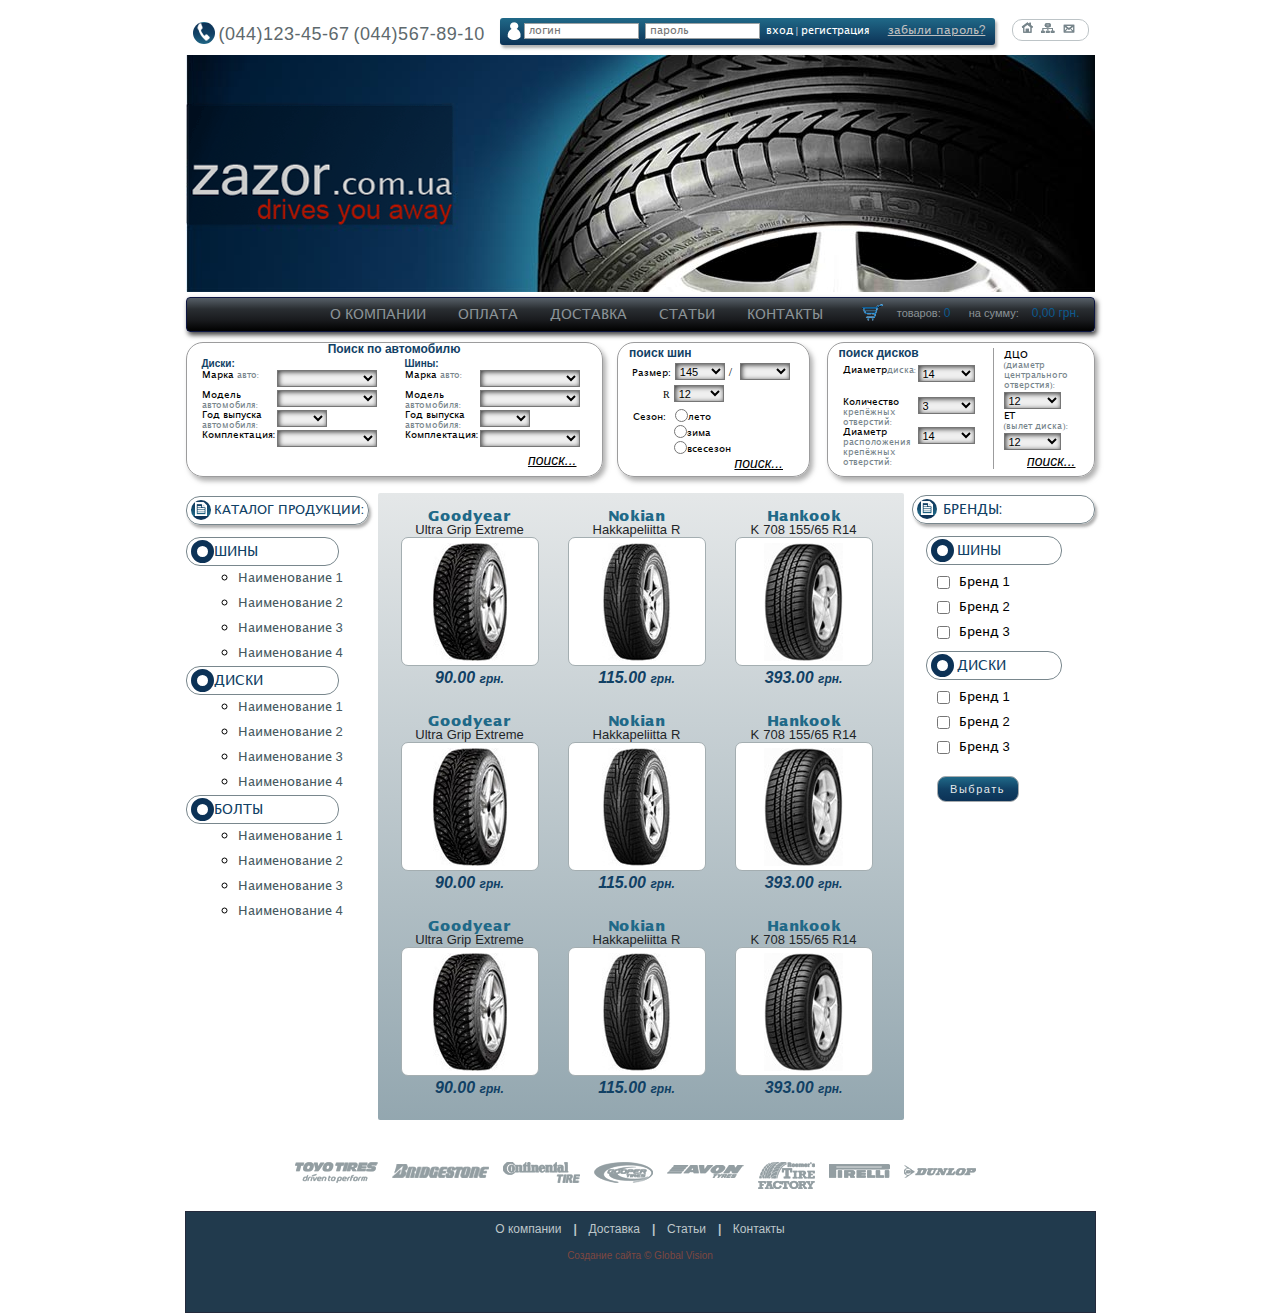
<file: index.html>
<!DOCTYPE html>
<html lang="ru">

<head>
	<meta charset="UTF-8">
	<link rel="stylesheet" href="css/reset.css">
	<link rel="stylesheet" href="css/style.css">
	<title>Zazor</title>
</head>

<body>
	<header class="container">
		<div class="top-header">
			<div class="contacts">
				<a href="tel://+380441234567">(044)123-45-67</a>
				<a href="tel://+380445678910">(044)567-89-10</a>
			</div>
			<div class="user-block">
				<form action="zazor.com.ua" method="post">
					<input type="text" name="login" placeholder="логин" required>
					<input type="password" name="password" placeholder="пароль" required>
					<input type="submit" value="вход&nbsp;|">
				</form>
				<a class="registration" href="#">регистрация</a>
				<a href="#">забыли пароль?</a>
			</div>
			<div class="mini-navigation">
				<a href="#" title="На главную">На главную</a>
				<a href="#" title="Карта сайта">Карта сайта</a>
				<a href="#" title="Написать нам">Написать нам</a>
			</div>
		</div>
		<div class="banner">
			<a href="#"><img src="img/logo.png" alt="zazor.com.ua"></a>
		</div>
		<nav class="main-navigation">
			<ul>
				<li><a href="#">О компании</a></li>
				<li><a href="#">Оплата</a></li>
				<li><a href="#">Доставка</a></li>
				<li><a href="#">Статьи</a></li>
				<li><a href="#">Контакты</a></li>
			</ul>
			<div class="basket">
				<a href="#" title="Корзина">Корзина</a>
				<p>товаров:&nbsp;<span class="sum">0&nbsp;</span>на сумму:&nbsp;<span class="total-sum">0,00 грн.</span></p>
			</div>
		</nav>
	</header>



	<main class="container">

		<section class="search">
			<form class="select all" action="zazor.com.ua" method="get">
				<fieldset>
					<b class="search-title">Поиск по автомобилю</b>
					<div class="disks">
						<b>Диски:</b>
						<ul>
							<li>
								<label for="car-brand1">Марка <span>авто:</span></label>
								<select id="car-brand1" name="car-brand">
										<option value="&nbsp;">&nbsp;</option>
										<option value="&nbsp;">&nbsp;</option>
									</select>
							</li>
							<li>
								<label for="car-model1">Модель<br><span>автомобиля:</span></label>
								<select id="car-model1" name="car-model">
										<option value="&nbsp;">&nbsp;</option>
										<option value="&nbsp;">&nbsp;</option>
									</select>
							</li>
							<li>
								<label for="year1">Год выпуска<br><span>автомобиля:</span></label>
								<select id="year1" name="year">
										<option value="&nbsp;">&nbsp;</option>
										<option value="&nbsp;">&nbsp;</option>
									</select>
							</li>
							<li>
								<label for="equipment1">Комплектация:</label>
								<select id="equipment1" name="equipment">
										<option value="&nbsp;">&nbsp;</option>
										<option value="&nbsp;">&nbsp;</option>
									</select>
							</li>
						</ul>
					</div>
					<div class="tire">
						<b>Шины:</b>
						<ul>
							<li>
								<label for="car-brand2">Марка <span>авто:</span></label>
								<select id="car-brand2" name="car-brand">
										<option value="&nbsp;">&nbsp;</option>
										<option value="&nbsp;">&nbsp;</option>
									</select>
							</li>
							<li>
								<label for="car-model2">Модель<br><span>автомобиля:</span></label>
								<select id="car-model2" name="car-model">
										<option value="&nbsp;">&nbsp;</option>
										<option value="&nbsp;">&nbsp;</option>
									</select>
							</li>
							<li>
								<label for="year2">Год выпуска<br><span>автомобиля:</span></label>
								<select id="year2" name="year">
										<option value="&nbsp;">&nbsp;</option>
										<option value="&nbsp;">&nbsp;</option>
									</select>
							</li>
							<li>
								<label for="equipment2">Комплектация:</label>
								<select id="equipment2" name="equipment">
										<option value="&nbsp;">&nbsp;</option>
										<option value="&nbsp;">&nbsp;</option>
									</select>
							</li>
							<li>
								<input class="report" type="submit" name="search" value="поиск...">
							</li>
						</ul>
					</div>
				</fieldset>
			</form>

			<form class="select bus" action="zazor.com.ua" method="get">
				<fieldset>
					<b>поиск шин</b>
					<ul>
						<li>
							<label for="size">Размер:</label>
							<select id="size" name="size1">
									<option value="145">145</option>
									<option value="150">150</option>
								</select>&nbsp;/&nbsp;
							<select name="size2">
									<option value="&nbsp;">&nbsp;</option>
									<option value="&nbsp;">&nbsp;</option>
								</select>
						</li>
						<li>
							<label for="R">R</label>
							<select id="R" name="R">
									<option value="12">12</option>
									<option value="13">13</option>
								</select>
						</li>
						<li>
							<label>Сезон:
								<input type="radio" name="season" value="summer">лето</label>
						</li>
						<li>
							<label><input type="radio" name="season" value="winter">зима</label>
						</li>
						<li>
							<label><input type="radio" name="season" value="all-seasons">всесезон</label>
						</li>
						<li>
							<input class="report" type="submit" value="поиск...">
						</li>
					</ul>
				</fieldset>
			</form>

			<form class="select dial" action="zazor.com.ua" method="get">
				<fieldset>
					<b>поиск дисков</b>
					<div class="dial-left">
						<ul>
							<li>
								<label for="D">Диаметр<span>диска:</span></label>
								<select id="D" name="D">
										<option value="14">14</option>
										<option value="&nbsp;">&nbsp;</option>
									</select>
							</li>
							<li>
								<label for="hole">Количество<br><span>крепёжных<br>отверстий:</span></label>
								<select id="hole" name="holes">
										<option value="3">3</option>
										<option value="&nbsp;">&nbsp;</option>
									</select>
							</li>
							<li>
								<label for="D2">Диаметр<br><span>расположения<br>крепёжных<br>отверстий:</span></label>
								<select id="D2" name="D">
										<option value="14">14</option>
										<option value="&nbsp;">&nbsp;</option>
									</select>
							</li>
						</ul>
					</div>
					<div class="dial-right">
						<ul>
							<li>
								<label for="DC">ДЦО<br><span>(диаметр<br>центрального<br>отверстия):</span></label>
								<select id="DC" name="DC">
										<option value="12">12</option>
										<option value="&nbsp;">&nbsp;</option>
									</select>
							</li>
							<li>
								<label for="ET">ЕТ<br><span>(вылет диска):</span></label>
								<select id="ET" name="ET">
										<option value="12">12</option>
										<option value="&nbsp;">&nbsp;</option>
									</select>
							</li>
							<li>
								<input class="report" type="submit" value="поиск...">
							</li>
						</ul>
					</div>
				</fieldset>
			</form>
		</section>

		<aside class="catalog">
			<h2 class="title">Каталог продукции:</h2>
			<ul>
				<li><span class="title subtitle">Шины</span>
					<ul>
						<li><a href="#">Наименование 1</a></li>
						<li><a href="#">Наименование 2</a></li>
						<li><a href="#">Наименование 3</a></li>
						<li><a href="#">Наименование 4</a></li>
					</ul>
				</li>
				<li><span class="title subtitle">Диски</span>
					<ul>
						<li><a href="#">Наименование 1</a></li>
						<li><a href="#">Наименование 2</a></li>
						<li><a href="#">Наименование 3</a></li>
						<li><a href="#">Наименование 4</a></li>
					</ul>
				</li>
				<li><span class="title subtitle">Болты</span>
					<ul>
						<li><a href="#">Наименование 1</a></li>
						<li><a href="#">Наименование 2</a></li>
						<li><a href="#">Наименование 3</a></li>
						<li><a href="#">Наименование 4</a></li>
					</ul>
				</li>
			</ul>
		</aside>

		<section class="items">
			<div class="goods">
				<figure>
					<figcaption><span class="name">Goodyear</span><br>Ultra Grip Extreme</figcaption>
					<a href="#"><img src="img/photo1.jpg" alt="Goodyear photo"></a>
				</figure>
				<span class="price">90.00&nbsp;<span>грн.</span></span>
			</div>
			<div class="goods">
				<figure>
					<figcaption><span class="name">Nokian</span><br>Hakkapeliitta R</figcaption>
					<a href="#"><img src="img/photo2.jpg" alt="Nokian photo"></a>
				</figure>
				<span class="price">115.00&nbsp;<span>грн.</span></span>
			</div>
			<div class="goods">
				<figure>
					<figcaption><span class="name">Hankook</span><br>K 708 155/65 R14</figcaption>
					<a href="#"><img src="img/photo3.jpg" alt="Hankook photo"></a>
				</figure>
				<span class="price">393.00&nbsp;<span>грн.</span></span>
			</div>
			<div class="goods">
				<figure>
					<figcaption><span class="name">Goodyear</span><br>Ultra Grip Extreme</figcaption>
					<a href="#"><img src="img/photo1.jpg" alt="Goodyear photo"></a>
				</figure>
				<span class="price">90.00&nbsp;<span>грн.</span></span>
			</div>
			<div class="goods">
				<figure>
					<figcaption><span class="name">Nokian</span><br>Hakkapeliitta R</figcaption>
					<a href="#"><img src="img/photo2.jpg" alt="Nokian photo"></a>
				</figure>
				<span class="price">115.00&nbsp;<span>грн.</span></span>
			</div>
			<div class="goods">
				<figure>
					<figcaption><span class="name">Hankook</span><br>K 708 155/65 R14</figcaption>
					<a href="#"><img src="img/photo3.jpg" alt="Hankook photo"></a>
				</figure>
				<span class="price">393.00&nbsp;<span>грн.</span></span>
			</div>
			<div class="goods">
				<figure>
					<figcaption><span class="name">Goodyear</span><br>Ultra Grip Extreme</figcaption>
					<a href="#"><img src="img/photo1.jpg" alt="Goodyear photo"></a>
				</figure>
				<span class="price">90.00&nbsp;<span>грн.</span></span>
			</div>
			<div class="goods">
				<figure>
					<figcaption><span class="name">Nokian</span><br>Hakkapeliitta R</figcaption>
					<a href="#"><img src="img/photo2.jpg" alt="Nokian photo"></a>
				</figure>
				<span class="price">115.00&nbsp;<span>грн.</span></span>
			</div>
			<div class="goods">
				<figure>
					<figcaption><span class="name">Hankook</span><br>K 708 155/65 R14</figcaption>
					<a href="#"><img src="img/photo3.jpg" alt="Hankook photo"></a>
				</figure>
				<span class="price">393.00&nbsp;<span>грн.</span></span>
			</div>
		</section>

		<aside class="brands">
			<h2 class="title">Бренды:</h2>
			<form action="zazor.com.ua" method="get">
				<fieldset>
					<legend class="title subtitle">Шины</legend>
					<input id="br1" type="checkbox" name="brand1"><label for="br1">Бренд 1</label><br>
					<input id="br2" type="checkbox" name="brand2"><label for="br2">Бренд 2</label><br>
					<input id="br3" type="checkbox" name="brand3"><label for="br3">Бренд 3</label><br>
				</fieldset>
				<fieldset>
					<legend class="title subtitle">Диски</legend>
					<input id="br1-d" type="checkbox" name="brand1"><label for="br1-d">Бренд 1</label><br>
					<input id="br2-d" type="checkbox" name="brand2"><label for="br2-d">Бренд 2</label><br>
					<input id="br3-d" type="checkbox" name="brand3"><label for="br3-d">Бренд 3</label><br>
				</fieldset>
				<input class="btn" type="submit" value="Выбрать">
			</form>
		</aside>

		<div class="brandlogo">
			<ul>
				<li>
					<a href="#" target="_blank"><img src="img/08.png" alt="brandlogo1"></a>
				</li>
				<li>
					<a href="#" target="_blank"><img src="img/07.png" alt="brandlogo2"></a>
				</li>
				<li>
					<a href="#" target="_blank"><img src="img/02.png" alt="brandlogo3"></a>
				</li>
				<li>
					<a href="#" target="_blank"><img src="img/04.png" alt="brandlogo4"></a>
				</li>
				<li>
					<a href="#" target="_blank"><img src="img/05.png" alt="brandlogo5"></a>
				</li>
				<li>
					<a href="#" target="_blank"><img src="img/06.png" alt="brandlogo6"></a>
				</li>
				<li>
					<a href="#" target="_blank"><img src="img/03.png" alt="brandlogo7"></a>
				</li>
				<li>
					<a href="#" target="_blank"><img src="img/01.png" alt="brandlogo8"></a>
				</li>
			</ul>
		</div>
	</main>



	<footer class="container">
		<ul class="footer-navigation">
			<li><a class="after" href="#">О компании</a></li>
			<li><a class="after" href="#">Доставка</a></li>
			<li><a class="after" href="#">Статьи</a></li>
			<li><a href="#">Контакты</a></li>
		</ul>
		<p class="copyright">Создание сайта &copy; <a href="#">Global Vision</a></p>
	</footer>
</body>

</html>
</file>
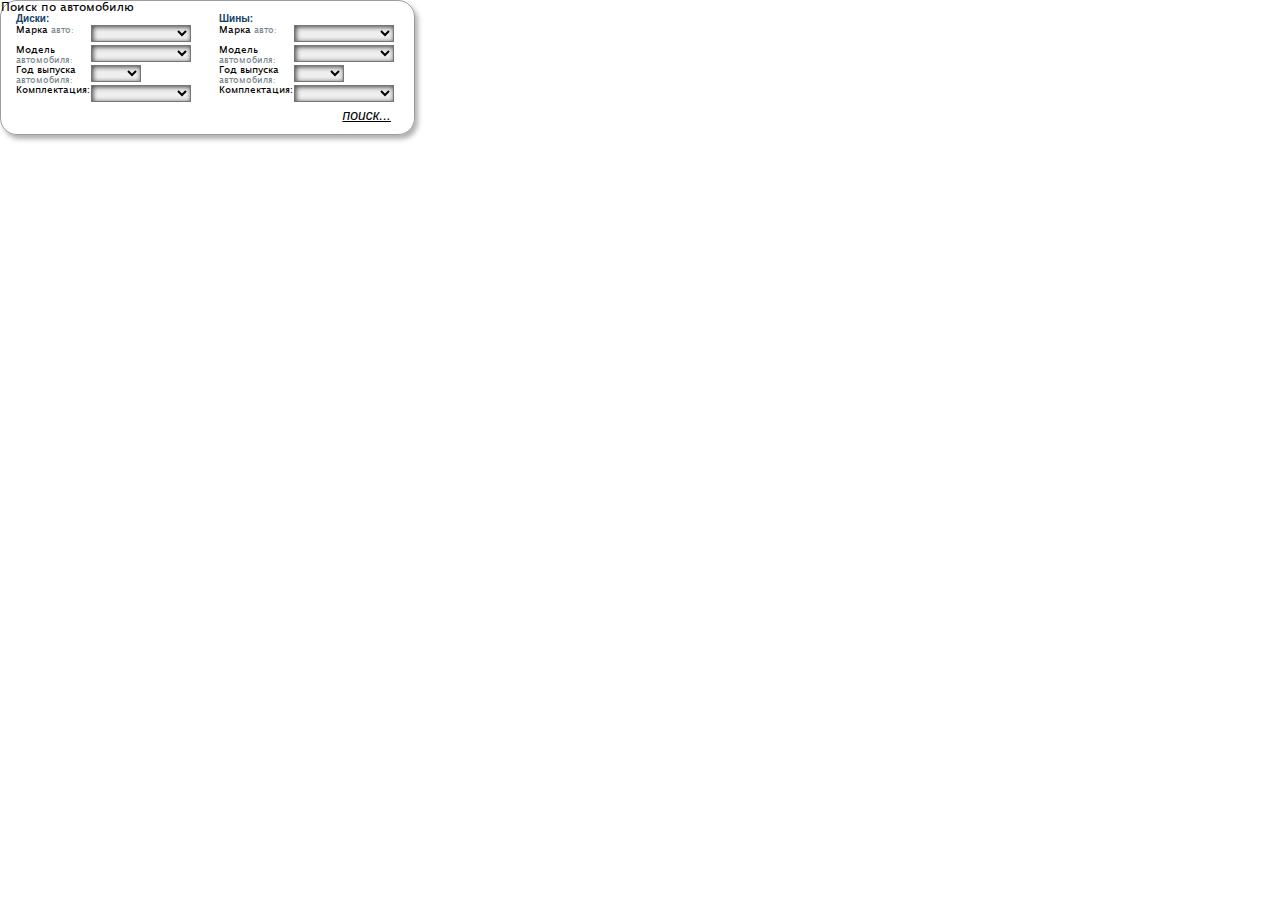
<file: form1.html>
<!DOCTYPE html>
<html lang="ru">
	<head>
		<meta charset="UTF-8">
		<link rel="stylesheet" href="css/reset.css">
		<link rel="stylesheet" href="css/style.css">
		<title>Zazor</title>
	</head>
	<body>
    <form class="select all" action="zazor.com.ua" method="get">
      <fieldset>
        <h3>Поиск по автомобилю</h3>
        <div class="disks">
          <b>Диски:</b>
					<ul>
						<li>
			        <label for="car-brand1">Марка <span>авто:</span></label>
			        <select id="car-brand1" name="car-brand">
			          <option value=""></option>
			          <option value=""></option>
			        </select>
						</li>
						<li>
		          <label for="car-model1">Модель<br><span>автомобиля:</span></label>
		          <select id="car-model1" name="car-model">
		            <option value=""></option>
		            <option value=""></option>
		          </select>
						</li>
						<li>
		          <label for="year1">Год выпуска<br><span>автомобиля:</span></label>
		          <select id="year1" name="year">
		            <option value=""></option>
		            <option value=""></option>
		          </select>
						</li>
						<li>
		          <label for="equipment1">Комплектация:</label>
		          <select id="equipment1" name="equipment">
		            <option value=""></option>
		            <option value=""></option>
		          </select>
						</li>
					</ul>
        </div>
        <div class="tire">
          <b>Шины:</b>
					<ul>
						<li>
		          <label for="car-brand2">Марка <span>авто:</span></label>
		          <select id="car-brand2" name="car-brand">
		            <option value=""></option>
		            <option value=""></option>
		          </select>
						</li>
						<li>
		          <label for="car-model2">Модель<br><span>автомобиля:</span></label>
		          <select id="car-model2" name="car-model">
		            <option value=""></option>
		            <option value=""></option>
		          </select>
						</li>
						<li>
		          <label for="year2">Год выпуска<br><span>автомобиля:</span></label>
		          <select id="year2" name="year">
		            <option value=""></option>
		            <option value=""></option>
		          </select>
						</li>
						<li>
		          <label for="equipment2">Комплектация:</label>
		          <select id="equipment2" name="equipment">
		            <option value=""></option>
		            <option value=""></option>
		          </select>
						</li>
						<li>
        			<input class="report" type="submit" name="search" value="поиск...">
						</li>
					</ul>
				</div>
      </fieldset>
    </form>
  </body>
</html>
</file>
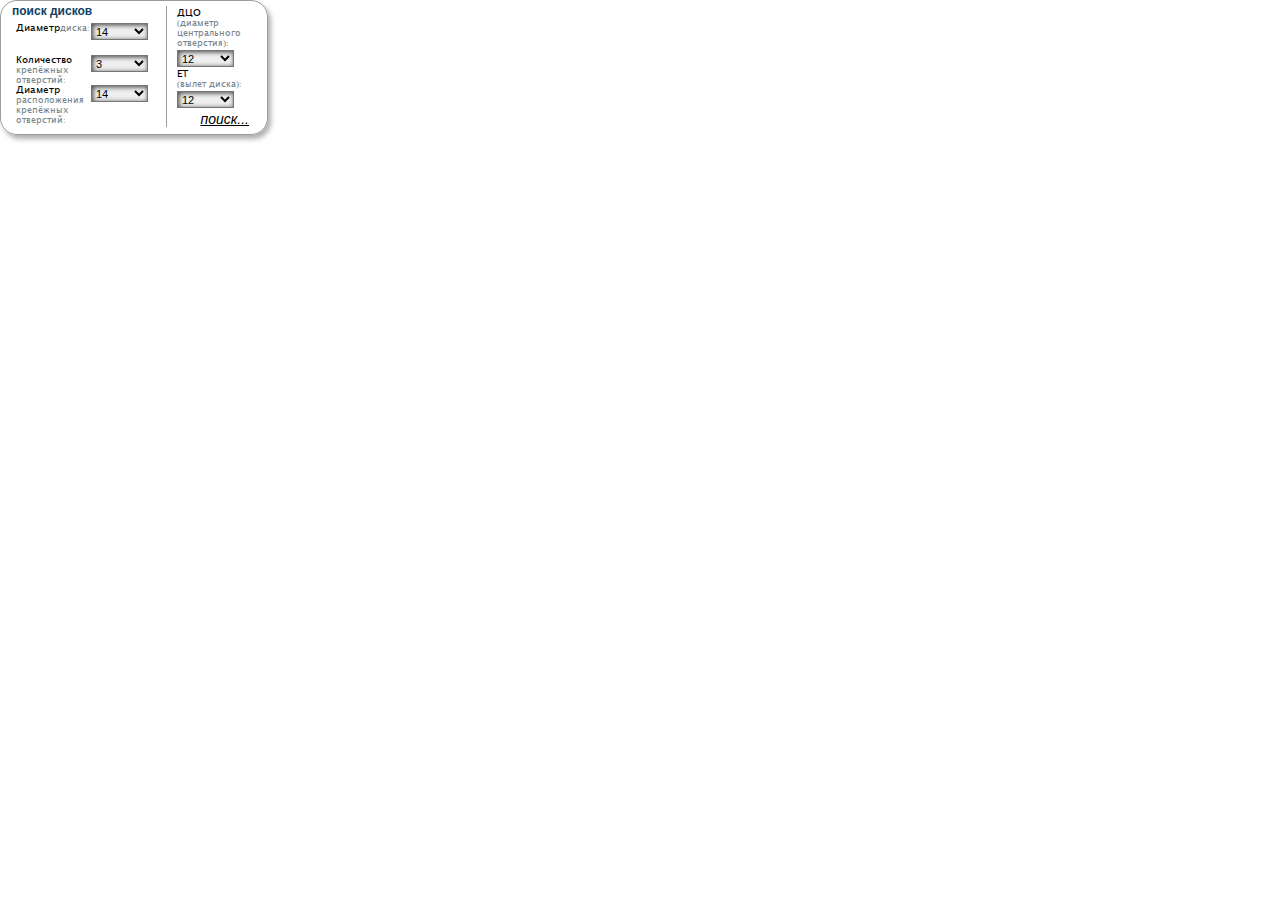
<file: form2.html>
<!DOCTYPE html>
<html lang="ru">
	<head>
		<meta charset="UTF-8">
		<link rel="stylesheet" href="css/reset.css">
		<link rel="stylesheet" href="css/style.css">
		<title>Zazor</title>
	</head>
	<body>
				<form class="select dial" action="zazor.com.ua" method="get">
			<fieldset>
				<b>поиск дисков</b>
				<div class="dial-left">
					<ul>
						<li>
							<label for="D">Диаметр<span>диска:</span></label>
							<select id="D" name="D">
								<option value="14">14</option>
								<option value=""></option>
							</select>
						</li>
						<li>
							<label for="hole">Количество<br><span>крепёжных<br>отверстий:</span></label>
							<select id="hole" name="holes">
								<option value="3">3</option>
								<option value=""></option>
							</select>
						</li>
						<li>
							<label for="D2">Диаметр<br><span>расположения<br>крепёжных<br>отверстий:</span></label>
							<select id="D2" name="D">
								<option value="14">14</option>
								<option value=""></option>
							</select>
						</li>
					</ul>
				</div>
				<div class="dial-right">
					<ul>
						<li>
							<label for="DC">ДЦО<br><span>(диаметр<br>центрального<br>отверстия):</span></label>
							<select id="DC" name="DC">
								<option value="12">12</option>
								<option value=""></option>
							</select>
						</li>
						<li>
							<label for="ET">ЕТ<br><span>(вылет диска):</span></label>
							<select id="ET" name="ET">
								<option value="12">12</option>
								<option value=""></option>
							</select>
						</li>
						<li>
							<input class="report" type="submit" value="поиск...">
						</li>
					</ul>
				</div>
			</fieldset>
		</form>
  </body>
</html>
</file>
<file: css/style.css>
@font-face {
  font-family: "Lucida Sans Unicode";
  font-weight: normal;
  font-style: normal;

  src: url("../subset-LucidaSansUnicode.eot");
  src: url("../fonts/subset-LucidaSansUnicode.eot?#iefix") format("embedded-opentype"),
    url("../fonts/subset-LucidaSansUnicode.woff2") format("woff2"),
    url("../fonts/subset-LucidaSansUnicode.woff") format("woff"),
    url("../fonts/subset-LucidaSansUnicode.ttf") format("truetype");
}

@font-face {
  font-family: "Lucida Sans Unicode";
  font-weight: bold;
  font-style: normal;

  src: url("../subset-LucidaSansUnicodeBold.eot");
  src: url("../fonts/subset-LucidaSansUnicodeBold.eot?#iefix") format("embedded-opentype"),
    url("../fonts/subset-LucidaSansUnicodeBold.woff2") format("woff2"),
    url("../fonts/subset-LucidaSansUnicodeBold.woff") format("woff"),
    url("../fonts/subset-LucidaSansUnicodeBold.ttf") format("truetype");
}

body {
  font-family: "Lucida Sans Unicode", Arial, sans-serif;
  font-size: 13px;
  line-height: 25px;
}

.container {
  width: 909px;
  margin: 0 auto;
}

/*HEADER*/
.top-header {
  display: flex;

  margin-top: 18px;
}

.contacts {
  position: relative;
}

.contacts::before {
  position: absolute;
  top: 4px;
  left: 7px;

  width: 22px;
  height: 22px;

  content: "";

  border-radius: 11px;
  background-image: url(../img/sprites.png), linear-gradient(#0c3256, #114165, #206988);
  background-position: -114px -65px;
}

.contacts a {
  vertical-align: bottom;
  text-decoration: none;
  letter-spacing: 0.5px;

  color: #5e696d;

  font-family: Arial;
  font-size: 18px;
  line-height: 18px;
}

.contacts a:first-child {
  padding-left: 33px;
}

.user-block {
  position: relative;

  display: flex;

  width: 495px;
  height: 27px;
  margin-left: 15px;

  vertical-align: middle;

  border-radius: 3px;
  background: #b1bcc0 linear-gradient(#206988, #0c3256);
  box-shadow: 2px 3px 3px rgba(150, 150, 150, 0.75);
}

.user-block::before {
  position: absolute;

  width: 14px;
  height: 18px;
  margin: 4px 0 0 7px;

  content: "";

  background: url(../img/sprites.png);
  background-position: -18px -16px;
}

.user-block input {
  box-sizing: border-box;
  width: 115px;
  height: 16px;
  padding-left: 4px;

  border: 1px solid #9ba1a3;

  font-family: "Lucida Sans Unicode";
  font-size: 11px;
}

.user-block input:first-child {
  margin-left: 24px;
}

.user-block input:nth-child(2) {
  margin-left: 2px;
}

.user-block [type="submit"] {
  width: 37px;
  padding-left: 2px;

  color: #ffffff;
  border: none;
  background: none;
}

.user-block a {
  text-decoration: none;

  color: #ffffff;

  font-size: 11px;
}

.user-block a:last-child {
  padding-left: 18px;

  text-decoration: underline;

  color: #bfbfbf;

  font-size: 12px;
}

.mini-navigation {
  width: 75px;
  height: 20px;
  margin-top: 1px;
  margin-left: 17px;

  border: 1px solid #bdc4c7;
  border-radius: 10px;

  font-size: 0;
}

.mini-navigation a {
  display: inline-block;

  margin-left: 8px;

  vertical-align: top;
}

.mini-navigation a:first-child {
  width: 12px;
	height: 11px;
  margin-top: 2px;

  background: url(../img/sprites.png) no-repeat;
  background-position: -68px -19px;
}

.mini-navigation a:nth-child(2) {
  width: 14px;
	height: 10px;
  margin-top: 3px;

  background: url(../img/sprites.png) no-repeat;
  background-position: -68px -69px;
}

.mini-navigation a:nth-child(3) {
  width: 12px;
	height: 9px;
  margin-top: 4px;

  background: url(../img/sprites.png);
  background-position: -69px -118px;
}

.banner {
  width: 909px;
  height: 237px;
  margin-top: 10px;

  background: url("../img/banner.jpg") no-repeat;
}

.banner a {
  display: block;

  padding: 50px 0 0 2px;
}

/*main-navigation*/
.main-navigation {
  display: flex;

  margin-top: 5px;

  color: #8a9296;
  border: 1px solid #0d1642;
  border-radius: 4px;
  background-image: linear-gradient(#576068, #2a2e32, #191b1e, #000000);
  box-shadow: 2px 3px 5px rgba(0, 0, 0, 0.75);

  justify-content: space-between;
}

.main-navigation ul {
  margin-left: 127px;

  font-size: 0;
}

.main-navigation li {
  display: inline-block;

  vertical-align: middle;

  font-size: 14px;
  line-height: 25px;
}

.main-navigation a {
  display: block;

  padding: 4px 16px;

  text-decoration: none;
  text-transform: uppercase;

  color: inherit;
}

.main-navigation ul a:hover {
  height: 24px;
  padding: 0 16px;

  color: #ffffff;
  border-radius: 20px;
  background-image: linear-gradient(#206988, #114165, #0c3256);
}

.basket a {
  display: inline-block;

  width: 21px;
  height: 17px;
  padding: 0 1px 0 0;

  vertical-align: middle;

  background: url("../img/sprites.png") no-repeat;
  background-position: -114px -16px;

  font-size: 0;
}

.basket p {
  display: inline-block;

  padding: 3px 14px 0 9px;

  vertical-align: middle;

  font-family: Arial;
  font-size: 11px;
}

.basket span {
  color: #0d5a8f;

  font-size: 12px;
}

.basket .sum {
  padding-right: 15px;
}

.basket .total-sum {
  padding-left: 10px;
}

/*MAIN*/
.search {
  min-height: 133px;
  margin-top: 10px;
  margin-bottom: 16px;
}

/*forms*/
.search {
  display: flex;

  justify-content: space-between;
}

.select {
  font-family: "Lucida Sans Unicode";
  font-size: 12px;
  line-height: 12px;
}

.select fieldset {
  height: 133px;

  border: 1px solid #9c9c9d;
  border-radius: 17px;
  box-shadow: 3px 4px 5px rgba(150, 150, 150, 0.75);
}

.select b {
  color: #114165;

  font-family: Arial;
  font-weight: 900;
  line-height: 20px;
}

.select select {
  height: 17px;

  box-shadow: inset 1px 1px 5px rgba(0, 0, 0, 0.75);

  font-size: 11px;
}

.select .report {
  text-decoration: underline;

  border: none;
  background: none;

  font-family: Arial;
  font-size: 14px;
  font-style: italic;
  line-height: 14px;
}

.select label {
  font-size: 10px;
}

.all {
  width: 415px;
}

.all b {
  float: left;

  font-size: 10px;
  line-height: 12px;
}

.all .search-title {
  width: 415px;
  margin-bottom: 3px;

  text-align: center;

  font-size: 12px;
}

.all .disks {
  float: left;

  width: 178px;
  margin-left: 15px;
}

.all .tire {
  float: left;

  width: 178px;
  margin-left: 25px;
}

.all select {
  width: 100px;
}

.all #year1,
.all #year2 {
  width: 50px;
}

.all li {
  clear: both;

  text-align: left;
}

.all label {
  float: left;

  width: 75px;

  line-height: 10px;
}

.all .report {
  float: right;

  margin-top: 5px;
}

.all li:first-child {
  margin-bottom: 3px;
}

.all span {
  color: #77858b;

  font-size: 9px;
  line-height: 9px;
}

.bus {
  width: 193px;
}

.bus select {
  width: 50px;
}

.bus b {
  margin-left: 11px;
}

.bus li:first-child {
  margin-bottom: 5px;
  margin-left: 14px;
}

.bus li:nth-child(2) {
  margin-bottom: 5px;
  margin-left: 45px;
}

.bus li:nth-child(3) {
  margin-left: 15px;
}

.bus li:nth-child(4),
.bus li:nth-child(5) {
  margin-left: 50px;
}

.bus li:last-child {
  margin-right: 20px;

  text-align: right;
}

[type="radio"] {
  margin: 2px 0 0 6px;

  vertical-align: middle;
}

.dial {
  width: 268px;
}

.dial b {
  position: absolute;

  margin-left: 11px;
}

.dial .dial-left {
  float: left;

  width: 150px;
  margin-top: 22px;
  margin-left: 15px;
}

.dial .dial-right {
  float: left;

  width: 78px;
  margin-top: 5px;
  padding-left: 10px;

  border-left: 1px solid #9c9c9d;
}

.dial select {
  width: 57px;
}

.dial-left li {
  clear: both;

  text-align: left;
}

.dial label {
  line-height: 10px;
}

.dial-left label {
  float: left;

  width: 70px;
  padding-right: 5px;
}

.dial-right label {
  display: block;

  width: 65px;
  margin: 2px 0;
}

.dial .report {
  float: right;

  margin-top: 3px;
}

.dial-left li:first-child {
  margin-bottom: 15px;
}

.dial span {
  color: #77858b;

  font-size: 9px;
  line-height: 9px;
}

/*aside*/
.catalog {
  float: left;

  width: 183px;
  margin-right: 9px;
}

.title {
  position: relative;

  margin-bottom: 12px;
  padding: 1px 0 1px 30px;

  text-transform: uppercase;

  color: #114165;
  border: 1px solid #79878d;
  border-radius: 14px;
  box-shadow: 2px 3px 3px rgba(150, 150, 150, 0.75);

  font-size: 14px;
}

.catalog .title {
  margin-top: 3px;
  padding-left: 27px;

  font-size: 13px;
}

.title::before {
  position: absolute;
  top: 3px;
  left: 4px;

  display: block;

  width: 20px;
  height: 20px;

  content: "";

  border-radius: 10px;
  background-image: url(../img/sprites.png), linear-gradient(#0c3256, #114165, #206988);
  background-position: -15px -64px;
}

.subtitle::before {
  position: absolute;
  top: 2px;
  left: 4px;

  display: block;

  width: 11px;
  height: 11px;

  content: "";

  border: 6px solid #0c3256;
  border-radius: 50%;
  background: #ffffff;
}

.subtitle {
  box-shadow: none;
}

.catalog .subtitle {
  display: block;

  width: 124px;
  margin: 0;

  font-size: 14px;
}

.catalog li > ul {
  margin-left: 52px;

  list-style: circle;
}

.catalog a {
  text-decoration: none;

  color: #465961;
}

.catalog a:hover {
  text-decoration: underline;

  color: #0c3256;

  font-family: Arial;
  font-size: 14px;
  font-weight: 700;
  font-style: italic;
}

.brands {
  float: right;

  width: 183px;
}

.brands .title {
  margin-top: 2px;
}

.brands .subtitle {
  width: 104px;
  margin: 2px 0 11px 14px;
}

.brands label {
  padding-left: 9px;

  vertical-align: top;

  line-height: 13px;
}

.brands input {
  display: inline-block;

  margin: 0 0 0 25px;

  vertical-align: top;
}

.brands .btn {
  width: 82px;
  height: 26px;
  margin-top: 10px;

  letter-spacing: 1.5px;

  color: #e5e9ea;
  border: 1px solid #a7abae;
  border-radius: 9px;
  background: #0c3256 linear-gradient(#206988, #114165, #0c3256);

  font-family: Arial;
  font-size: 11px;
}

/*block with figures*/
.items {
  float: left;

  width: 526px;
  min-height: 627px;
  margin-bottom: 42px;

  border-radius: 2px;
  background-image: linear-gradient(rgba(201, 207, 209, 0.49), rgba(35, 75, 93, 0.49));

  font-size: 0;
}

.goods {
  display: inline-block;

  margin: 17px 6px 12px 23px;

  text-align: center;
  vertical-align: top;

  color: #1f2528;

  font-size: 13px;
  line-height: 13px;
}

.goods .name {
  color: #206988;

  font-size: 15px;
  font-weight: bold;
}

.goods .price {
  color: #114165;

  font-family: Arial;
  font-size: 16px;
  font-weight: bold;
  font-style: italic;
}

.price span {
  font-size: 12px;
}

.goods a{
  position: relative;

  display: block;

  width: 136px;
  height: 127px;
  margin-bottom: 5px;

  border: 1px solid #a4aeb1;
  border-radius: 7px;

  background-color: #ffffff;
}

.goods img {
  position: absolute;
  top: 0;
  right: 0;
  bottom: 0;
  left: 0;

  margin: auto;
}

.brandlogo {
  clear: both;

  margin-bottom: 13px;

  text-align: center;
}

.brandlogo li {
  display: inline-block;

  margin-right: 10px;

  vertical-align: top;
}

/*FOOTER*/
footer {
  min-height: 100px;

  text-align: center;

  color: #7f4740;
  border: 1px solid #242a3c;
  background-color: #213a4d;

  font-family: Arial;
}

.footer-navigation ul {
  font-size: 0;
}

.footer-navigation li {
  display: inline-block;

  vertical-align: top;

  font-size: 12px;
  line-height: 16px;
}

.footer-navigation a {
  display: block;

  padding: 9px 4px 6px 4px;

  text-decoration: none;

  color: #bec6c9;
}

.footer-navigation .after::after {
  margin-left: 12px;

  content: "|";

  color: #bec6c9;

  font-weight: 900;
}

.footer-navigation a:hover {
  color: #52abcb;
}

.copyright {
  font-size: 10px;
}

.copyright a {
  text-decoration: none;

  color: inherit;
}
</file>
